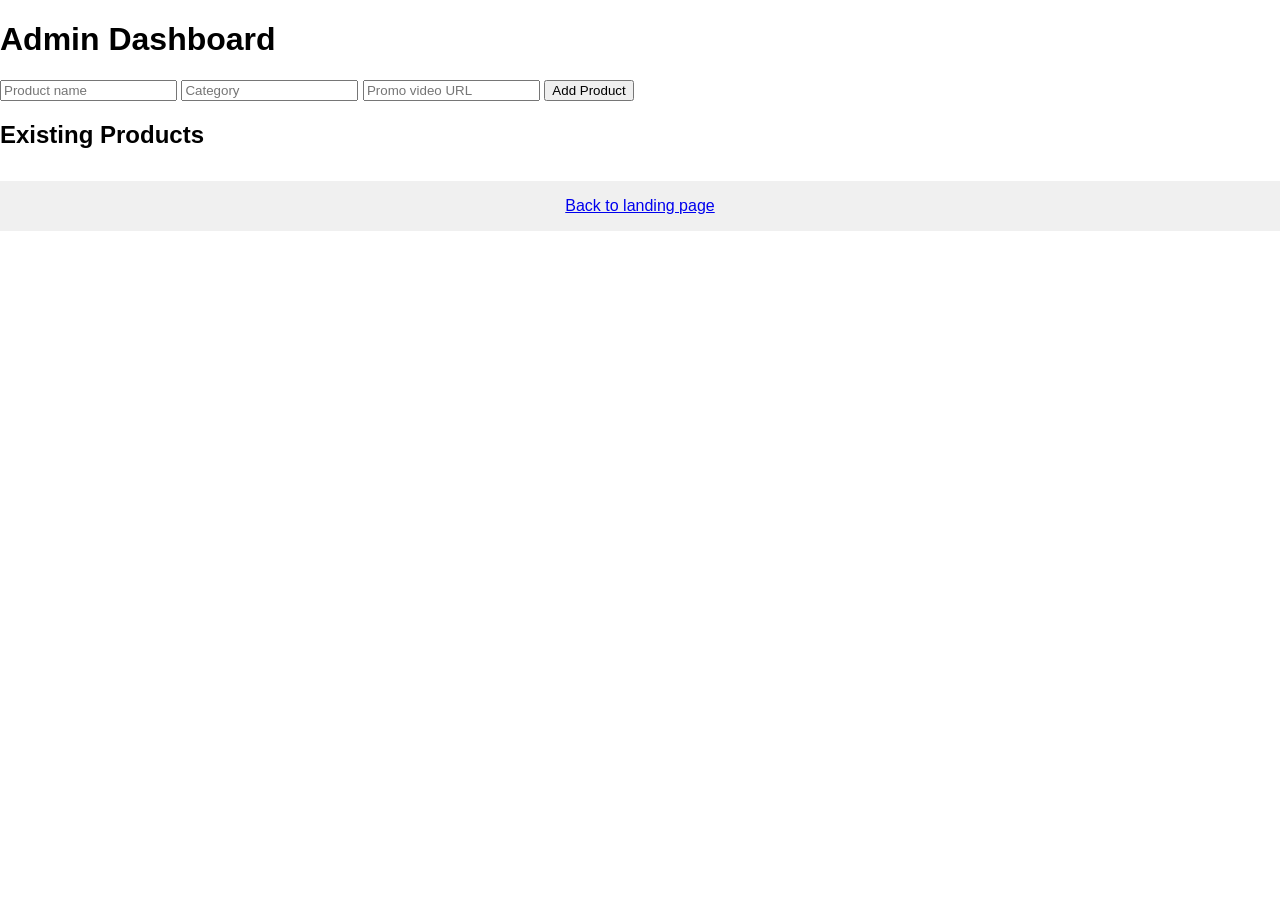
<file: flapper_web/admin.html>
<!DOCTYPE html>
<html lang="en">
<head>
  <meta charset="UTF-8">
  <meta name="viewport" content="width=device-width, initial-scale=1.0">
  <title>Flapper Admin</title>
  <link rel="stylesheet" href="style.css">
</head>
<body>
  <h1>Admin Dashboard</h1>
  <form id="add-product-form">
    <input type="text" id="name" placeholder="Product name" required>
    <input type="text" id="category" placeholder="Category" required>
    <input type="url" id="video" placeholder="Promo video URL">
    <button type="submit">Add Product</button>
  </form>

  <h2>Existing Products</h2>
  <div id="product-admin-list"></div>

  <footer>
    <a href="index.html">Back to landing page</a>
  </footer>
  <script src="script.js"></script>
</body>
</html>
</file>
<file: flapper_web/style.css>
body {
  font-family: Arial, sans-serif;
  margin: 0;
  padding: 0;
}

header {
  background-color: #4CAF50;
  color: white;
  padding: 1em;
  text-align: center;
}

section {
  margin: 1em;
}

footer {
  text-align: center;
  margin-top: 2em;
  padding: 1em;
  background-color: #f0f0f0;
}

#products .product {
  border: 1px solid #ccc;
  padding: 0.5em;
  margin-bottom: 0.5em;
}

#product-admin-list .product {
  margin-bottom: 0.5em;
}
</file>
